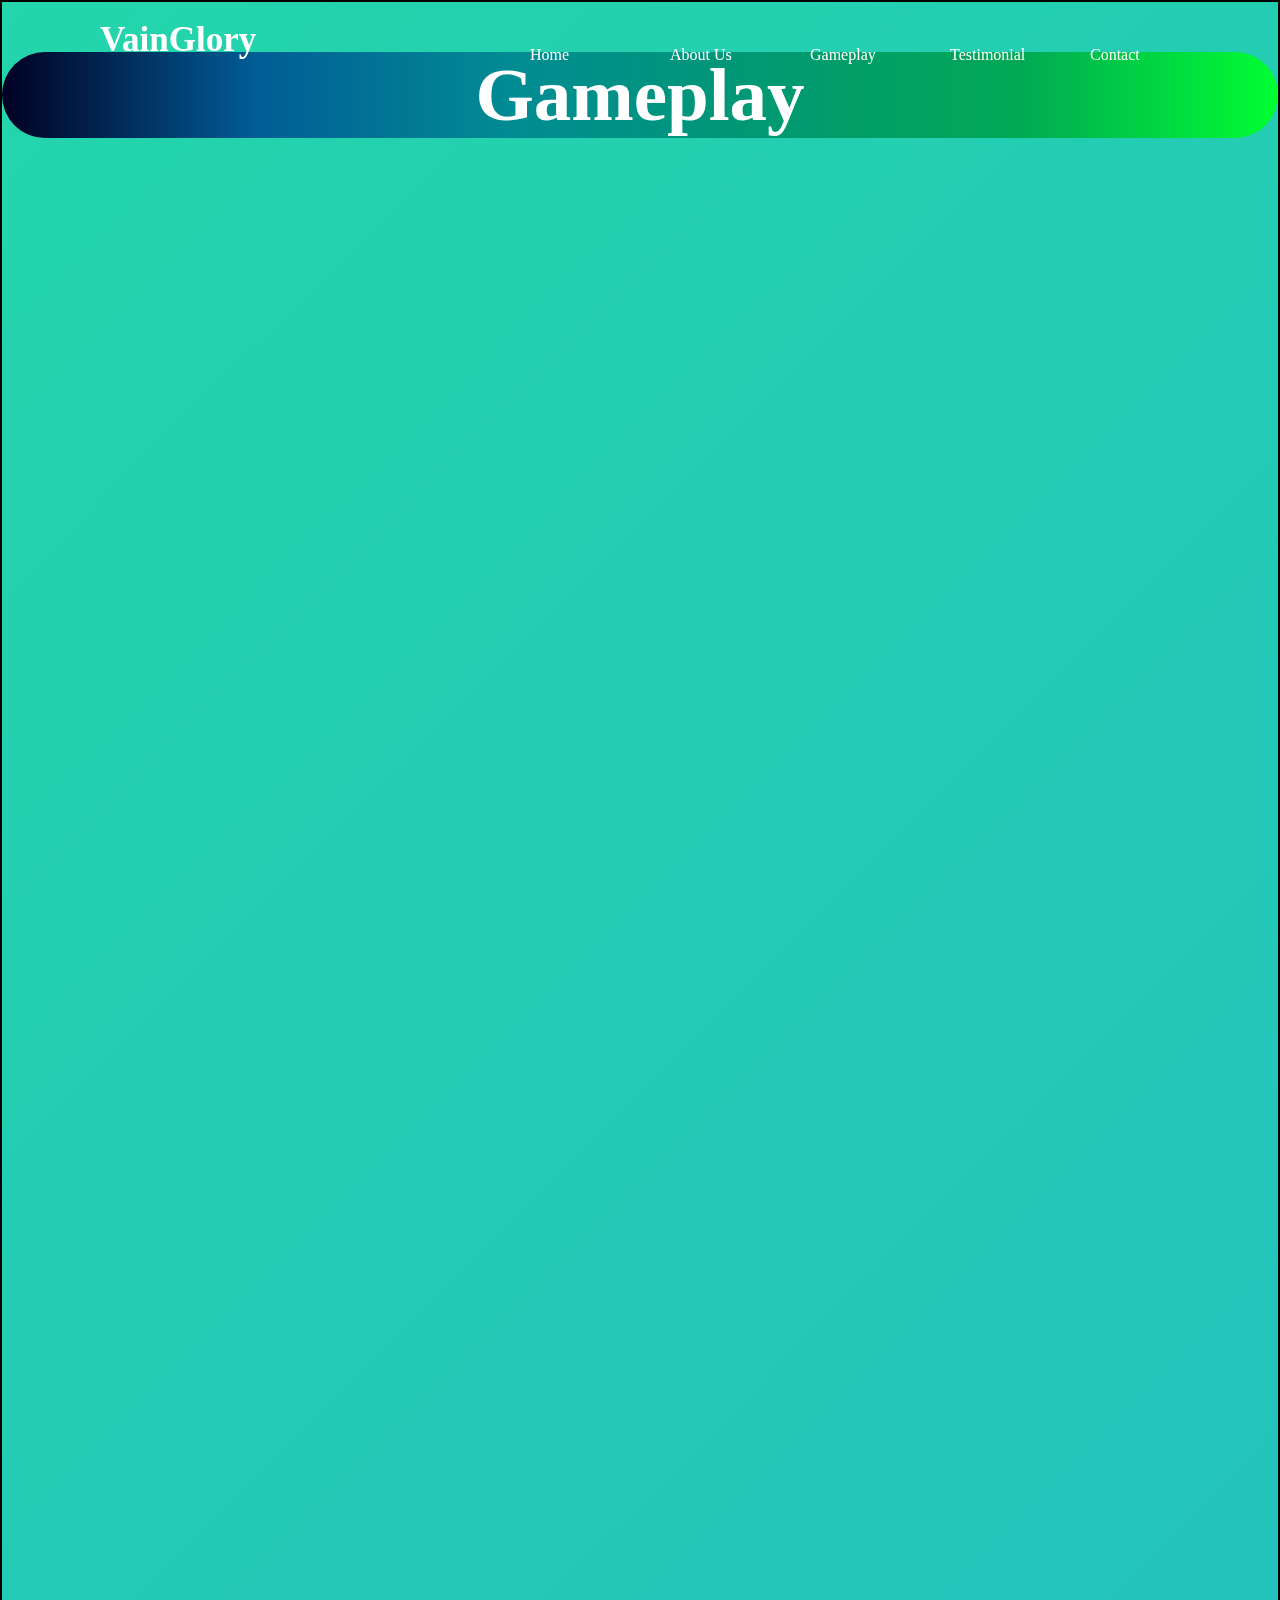
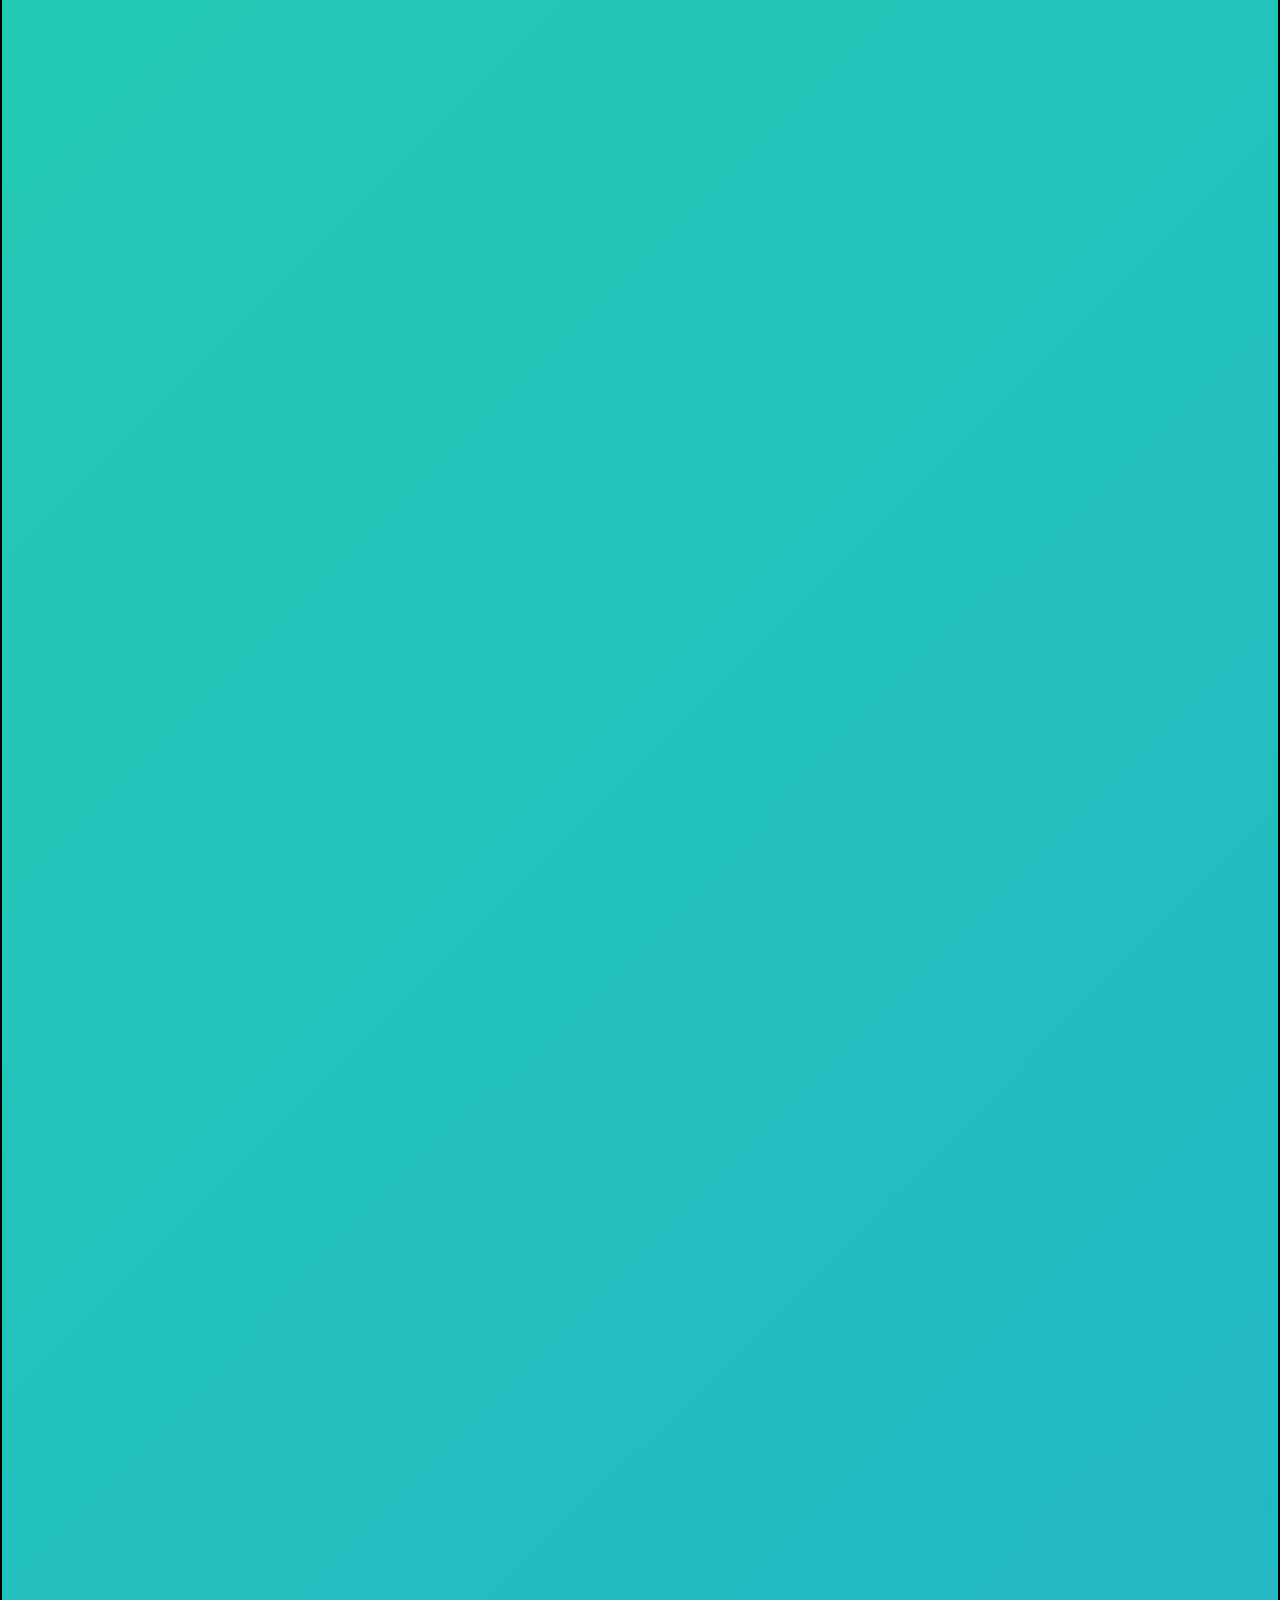
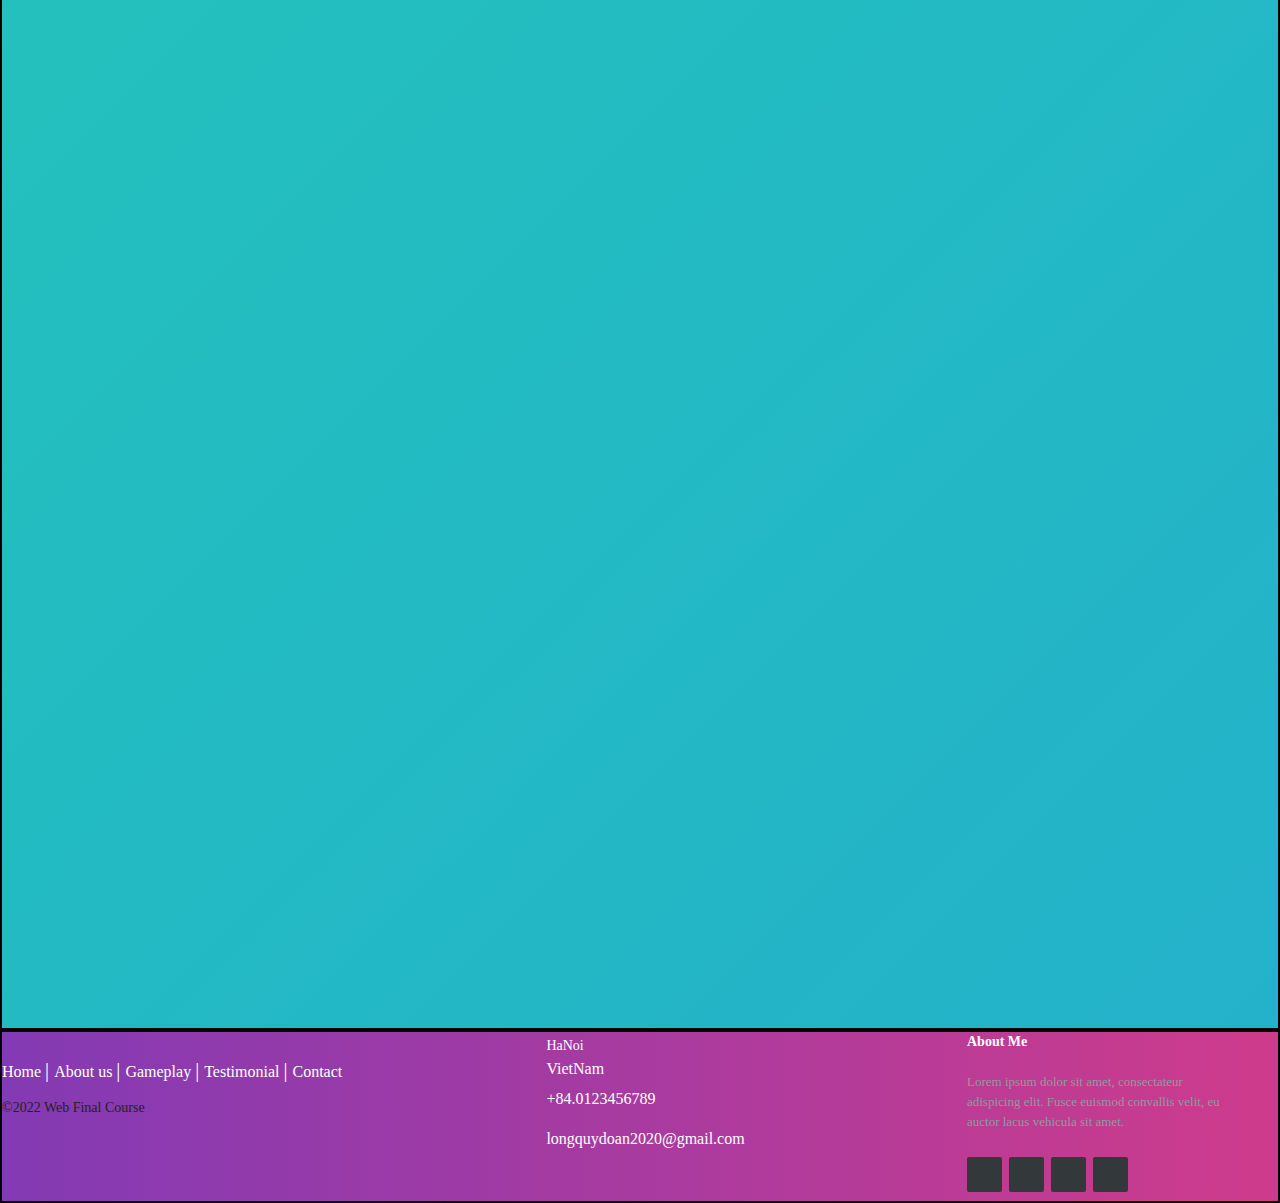
<file: index3.html>
<!DOCTYPE html>
<html lang="en">

<head>
    <meta charset="UTF-8">
    <meta http-equiv="X-UA-Compatible" content="IE=edge">
    <meta name="viewport" content="width=device-width, initial-scale=1.0">
    <title>Document</title>
    <link rel="stylesheet" href="index.css">
    <link rel="stylesheet" href="https://cdnjs.cloudflare.com/ajax/libs/animate.css/4.1.1/animate.min.css" />
    <link rel="stylesheet" href="https://cdnjs.cloudflare.com/ajax/libs/font-awesome/6.1.1/css/all.min.css"
        integrity="sha512-KfkfwYDsLkIlwQp6LFnl8zNdLGxu9YAA1QvwINks4PhcElQSvqcyVLLD9aMhXd13uQjoXtEKNosOWaZqXgel0g=="
        crossorigin="anonymous" referrerpolicy="no-referrer" />
    <script src="https://cdnjs.cloudflare.com/ajax/libs/bootstrap/5.0.1/js/bootstrap.min.js"
        integrity="sha512-EKWWs1ZcA2ZY9lbLISPz8aGR2+L7JVYqBAYTq5AXgBkSjRSuQEGqWx8R1zAX16KdXPaCjOCaKE8MCpU0wcHlHA=="
        crossorigin="anonymous" referrerpolicy="no-referrer"></script>
    <script type="text/javascript">
        window.addEventListener('scroll', function () { const header = document.querySelector('header'); header.classList.toggle("sticky", window.scrollY > 0); });
    </script>
</head>

<body style="background-color: #0c192c;">
    <header>
        <input type="checkbox" id="check">
        <label for="check" class="checkbtn">
            <i class="fas fa-bars"></i>
        </label>
        <h1 class="header_logo">VainGlory<span></span></h1>
        <ul class="nav_bar_css">
            <div class="nav_bar_box">
                <li><a href="index.html">Home</a></li>
            </div>
            <div class="nav_bar_box">
                <li><a href="index2.html">About Us</a></li>
            </div>

            <div class="nav_bar_box">
                <li class="nav_drop"><a href="index3.html">Gameplay</a>
                </li>
            </div>
            <div class="nav_bar_box">
                <li><a href="index4.html">Testimonial</a></li>
            </div>
            <div class="nav_bar_box">
                <li><a href="#">Contact</a></li>
            </div>
        </ul>
    </header>
    <section class="section-3">
        <div class="gameplay_container">
            <h1 class="title-sec-3">
                Gameplay</h1>
            <div class="item-1">
                <div class="item-1-text">
                    <h1 data-text="5V5 Game" class="gameplay_title">5V5 Game </h1>
                    <p class="gameplay_text"
                        style="color: #fff; background:linear-gradient(to right,#EE7752, #E73C7E, #23A6D5, #23D5AB) ">
                        Lorem ipsum dolor sit amet consectetur adipisicing elit. Obcaecati
                        laboriosam enim vel inventore a
                        placeat dicta molestias illum ducimus blanditiis est atque quas reiciendis nulla aliquam
                        laudantium,
                        repellat, praesentium sit.</p>
                </div>
            </div>
            <div class="item-2">
                <div class="item-2-text">
                    <h1 data-text="3V3 Game" class="gameplay_title">3V3 Game</h1>
                    <p class="gameplay_text"
                        style="color: #fff; background:linear-gradient(to right,#EE7752, #E73C7E, #23A6D5, #23D5AB) ">
                        Lorem ipsum dolor, sit amet consectetur adipisicing elit. Assumenda
                        necessitatibus iste molestias hic
                        mollitia eveniet laboriosam! Possimus, architecto laborum provident tempora id laudantium modi
                        perspiciatis voluptatibus rerum impedit consequuntur debitis?</p>
                </div>
            </div>
            <div class="item-3">
                <div class="item-3-text">
                    <h1 data-text="Blizt" class="gameplay_title">Blizt</h1>
                    <p class="gameplay_text"
                        style="color: #fff; background:linear-gradient(to right,#EE7752, #E73C7E, #23A6D5, #23D5AB) ">
                        Lorem ipsum dolor sit amet consectetur adipisicing elit. Temporibus nostrum
                        natus vitae laudantium
                        nulla quibusdam laboriosam illo? Cum explicabo quae fugit at, doloribus tenetur similique vel
                        laborum quod perferendis repellendus.</p>
                </div>
            </div>
            <div class="item-4">
                <div class="item-4-text">
                    <h1 data-text="Royal" class="gameplay_title">Royal</h1>
                    <p class="gameplay_text"
                        style="color: #fff; background:linear-gradient(to right,#EE7752, #E73C7E, #23A6D5, #23D5AB) ">
                        Lorem ipsum dolor sit, amet consectetur adipisicing elit. Laudantium hic
                        quo
                        similique,
                        necessitatibus qui corporis commodi ratione sint fugit. Blanditiis cupiditate voluptate, iusto
                        itaque sit voluptates necessitatibus temporibus deserunt corporis.</p>
                </div>
            </div>
            <div class="item-5">
                <div class="item-5-text">
                    <h1 data-text="Event Game" class="gameplay_title">Event Game</h1>
                    <p class="gameplay_text"
                        style="color: #fff; background:linear-gradient(to right,#EE7752, #E73C7E, #23A6D5, #23D5AB) ">
                        Lorem ipsum dolor sit amet consectetur, adipisicing elit. Exercitationem
                        quaerat in debitis ad magni
                        enim asperiores consequuntur perspiciatis sed facilis officia nisi doloremque illum quam
                        repellat
                        numquam, adipisci amet perferendis.</p>
                </div>
            </div>
        </div>
        <!-- footer -->
    <footer class="footer-distributed">

        <div class="footer-left">

            <i style="color: #fff;font-size: 150px;" class="fa-solid fa-gamepad"></i>

            <p class="footer-links">
                <a href="#" class="link-1">Home</a>

                <a href="#">About us</a>

                <a href="#">Gameplay</a>

                <a href="#">Testimonial</a>

                <a href="#">Contact</a>
            </p>

            <p class="footer-web-name">©2022 Web Final Course</p>
        </div>

        <div class="footer-center">

            <div>
                <i class="fa fa-map-marker"></i>
                <p><span>HaNoi</span> VietNam</p>
            </div>

            <div>
                <i class="fa fa-phone"></i>
                <p>+84.0123456789</p>
            </div>

            <div>
                <i class="fa fa-envelope"></i>
                <p><a style="color: #fff;" href="#">longquydoan2020@gmail.com</a></p>
            </div>

        </div>

        <div class="footer-right">

            <p class="footer-web-about">
                <span>About Me</span>
                Lorem ipsum dolor sit amet, consectateur adispicing elit. Fusce euismod convallis velit, eu auctor lacus
                vehicula sit amet.
            </p>

            <div class="footer-icons">

                <a href="#"><i class="fa-brands fa-facebook-f"></i></a>
                <a href="#"><i class="fa-brands fa-twitter"></i></a>
                <a href="#"><i class="fa-brands fa-instagram"></i></a>
                <a href="#"><i class="fa-brands fa-github"></i></a>

            </div>

        </div>

    </footer>
</body>

</html>
</file>
<file: index.css>
* {
    margin: 0;
    padding: 0;
    box-sizing: border-box;
    font-family: 'popins', sans-serif;
}

/* header */
header {
    position: fixed;
    top: 0;
    left: 0;
    padding: 40px 100px;
    z-index: 10000;
    display: flex;
    justify-content: space-between;
    align-items: center;
    width: 100%;
    height: 50px;
    transition: 0.5s;
    background: url(https://img.freepik.com/free-vector/luxury-black-background-banner-illustration-with-gold-strip-art-deco-leave-modern_25989-207.jpg);
}

header .header_logo {
    display: inline-block;
    color: #fff;
    font-size: 35px;
    line-height: 80px;
    font-weight: bold;
    float: left;
}


header ul {
    right: 0;
    display: flex;
    list-style: none;
    justify-content: end;
}


header .nav_bar_css li {
    margin-left: 30px;
    list-style: none;
    margin-top: 25px;
}

header .nav_bar_css li a {
    text-decoration: none;
    color: #fff;
    font-weight: 300;
    transition: 1s;
}

header .nav_bar_css .nav_bar_box {
    width: 100px;
    margin: 20px;
    padding-top: 5px;
    transition: 0.5s;
    position: relative;
}

header .nav_bar_css .nav_bar_box:hover {
    box-shadow: #4fc3dc;
}

header .nav_bar_css .nav_bar_box a:hover {
    color: #ff0157;
}

.checkbtn {
    display: inline-block;
    font-size: 30px;
    color: white;
    line-height: 80px;
    margin-right: 40px;
    cursor: pointer;
    display: none;
}

#check {
    display: none;
}


/* js them  */
header.sticky {
    background-color: #fff;
    padding: 10px 100px;
    box-shadow: 0 5px 20px rgba(0, 0, 0, 05);
}


/* end header */
/*section-1  */
.section-1 {
    background-image: url(http://i.imgur.com/XFoxxdz.jpg);
    background-size: cover;
    background-position: center;
    width: 100%;
    height: 100vh;

}

/* For width smaller than 400px: */
.section-1 {
    background-image: url('img_smallflower.jpg');
}

/* For width 400px and larger: */
@media only screen and (min-width: 400px) {
    .section-1 {
        background-image: url(http://i.imgur.com/XFoxxdz.jpg);
    }
}


.banner_text {
    text-align: center;
    position: relative;
    top: 250px;
    color: #fff;
}

.banner_btn i {
    text-align: center;
    font-family: inherit;
    font-size: 25px;
    color: #fff;
}

.banner_text h1 {
    font-size: 100px;
}


/* banner button */
.banner_btn {
    margin-top: 25%;
    display: flex;
    justify-content: center;
    align-items: center;
}

.banner_btn a {
    position: relative;
    background-color: #ff0157;
    width: 250px;
    height: 50px;
    text-transform: uppercase;
    text-decoration: none;
    display: inline-block;
    padding: 10px 30px;
    color: rgb(255, 50, 50);
    font-size: 1.5em;
    letter-spacing: 0.1em;
    border: .5px solid #fff;
    transform: color 0.5s;
    text-align: center;
    transition: 0.5s;
    justify-content: center;
}

.banner_btn a span {
    position: relative;
    background: #fff;
    z-index: 1;
}

.banner_btn a i {
    position: absolute;
    inset: 0;
    display: block;
    text-align: center;
    top: 10px;
}

.banner_btn a i::before {
    content: '';
    position: absolute;
    border: 2px solid var(--clr);
    top: -15px;
    left: 80%;
    width: 20px;
    height: 5px;
    background-color: #27282c;
    transform: translateX(-50%);
    transition: 0.5s;
}

a:hover i::before {
    width: 30px;
    left: 20%;
}

.banner_btn a i::after {
    content: '';
    position: absolute;
    border: 2px solid var(--clr);
    bottom: -3.5px;
    left: 20%;
    width: 30px;
    height: 5px;
    transform: translateX(-50%);
    background-color: #27282c;
    transition: 0.5s;
}

a:hover i::after {
    width: 20px;
    left: 80%;
}

.banner_btn a:hover {
    letter-spacing: 0.25em;
    box-shadow: 0 0 100px var(--clr);

}

/* end button */
.section-1 .banner .banner_text-p {
    position: absolute;
    display: inline-block;
    justify-content: center;
    margin: 0 500px 0 500px;
    height: auto;
    align-items: center;
    position: relative;
    top: 50px;
    color: #267687;
    font-size: 25px;
    border-radius: 100px;
    background-image: linear-gradient(to right, #f9989f, #fccb8f, #faf096);
}

@media only screen and (max-width: 1099px) {
    .section-1 .banner .banner_text-p {
        display: none;
    }
}

.section-1 h1 {
    text-shadow: 0 0 100px orange;
}

/* end banner section 1 */


/* background animation */

.container {
    position: relative;
    width: 100%;
    height: 145vh;
    overflow: hidden;
}

.bubble {
    position: relative;
    display: flex;
    z-index: -10;
}

.bubble span {
    position: relative;
    width: 30px;
    height: 30px;
    background: #4fc3dc;
    margin: 0 4px;
    border-radius: 50%;
    box-shadow: 0 0 0 10px #4fc3dc44, 0 0 50px #4fc3dc, 0 0 100px #4fc3dc;
    animation: animate 15s linear infinite;
    animation-duration: calc(120s / var(--i));
}

.bubble span:nth-child(even) {
    background: #ff2d75;
    box-shadow: 0 0 0 10px #ff2d7544, 0 0 50px #ff2d75, 0 0 100px #ff2d75
}

@keyframes animate {
    0% {
        transform: translateY(145vh);
        scale: 0;
    }

    100% {
        transform: translateY(-10vh);
        scale: (1);
    }
}

/* end background animation */
/* section 2 ( inside background animation) */
.section-2 {
    margin: 20px 100px;
    background-color: rgb(250, 255, 255);
    height: 130vh;
    z-index: 100000;
}

.section-2 .section-2_text {
    padding: auto;
    width: auto;
}

.section-2_text h1 {
    font-weight: 800;
    font-size: 50px;
    text-align: center;
    font-family: 'Poppins', Helvetica, Arial, Lucida, sans-serif;
    ;
}

.section-2_text img {
    display: block;
    margin-left: auto;
    margin-right: auto;
    width: 40%;
}

.section-2_text h2 {
    text-align: center;
    font-family: 'Poppins', Helvetica, Arial, Lucida, sans-serif;
    margin-top: 20px;
}

.section-2_text p:nth-child(odd) {
    line-height: 40px;
    font-size: 20px;
    font-style: italic;
    text-align: center;
    color: gray;
    margin-bottom: 20px;
}

.section-2_text p:nth-child(even) {
    line-height: 40px;
    font-size: 20px;
    font-style: bold;
    text-align: center;
    color: gray;
    margin-bottom: 10px;
}


.section_2_img_container {
    width: 90%;
    padding: 20px;
    margin: 50px auto;
    display: flex;
    flex-direction: row;
    justify-content: center;
}

.img_box {
    width: 20%;
    margin: 0 20px;
    box-shadow: 0 0 3pc 2px rgb(104, 239, 223);
    transition: 1s;
}

.img_box img {
    display: block;
    width: 100%;
    border-radius: 10px;
}

.img_box:hover {
    transform: scale(1.3);
    z-index: 3;
}

/* end img section 2 */
/* section 3 */
.section-3 {
    width: 100%;
    height: 470vh;
}

.gameplay_container {
    border: 2px solid black;
    display: block;
    width: 100%;
    height: 470vh;
    background: linear-gradient(-45deg, #EE7752, #E73C7E, #23A6D5, #23D5AB);
    background-size: 400% 400%;
    position: relative;
    color: #fff;
    animation: change 10s ease-in-out infinite;
}

@keyframes change {
    0% {
        background-position: 0 50%;
    }

    50% {
        background-position: 100% 50%
    }

    100% {
        background-position: 0% 50%;
    }
}

/* item-1 */
.section-3 .gameplay_container .item-1 {
    width: 90%;
    height: 600px;
    background-image: url(https://www.vainglorygame.com/wp-content/uploads/2018/01/2160x1080_5V5LaunchEvent_Eventbright-2.jpg);
    background-size: cover;
    margin: 70px;
    margin-top: 30px;

}

.section-3 .title-sec-3 {
    display: flex;
    justify-content: center;
    align-items: center;
    text-align: center;
    font-size: 75px;
    background: linear-gradient(to right, #020024, #015d96, #018c93, #019972, #01a954, #00ff31);
    border-radius: 100px;
    margin-top: 50px;
}

.section-3 .gameplay_container .item-1 .item-1-text {
    color: #fff;
    position: relative;
    padding: 200px 300px 200px 300px;
    transition: 2s;
    opacity: 0;
    text-align: center;
}

.section-3 .gameplay_container .item-1 .item-1-text h1 {
    position: relative;
    font-size: 100px;
    color: #252839;
    -webkit-text-stroke: 0.3vw #383d52;
    text-transform: uppercase;
}

.section-3 .gameplay_container .item-1 .item-1-text h1::before {
    content: attr(data-text);
    position: absolute;
    top: 0;
    left: 0;
    width: 100%;
    height: 100%;
    color: #01fe87;
    -webkit-text-stroke: 0vw #383d52;
    overflow: hidden;
    animation: animate1 6s;
}

@keyframes animate1 {

    0%,
    10%,
    80% {
        width: 0;
    }

    50% {
        width: 55%;
    }

    60%,
    90% {
        width: 100%;
    }
}

.section-3 .gameplay_container .item-1 .item-1-text:hover {
    opacity: 1;
}

/* item-2 */
.section-3 .gameplay_container .item-2 {
    width: 90%;
    height: 600px;
    background-image: url(http://jd3sljkvzi-flywheel.netdna-ssl.com/wp-content/themes/vainglory/images/game/bg-map.jpg);
    background-size: cover;
    margin: 70px;
}

.section-3 .gameplay_container .item-2 .item-2-text {
    color: #fff;
    position: relative;
    padding: 200px 300px 200px 300px;
    transition: 2s;
    opacity: 0;
    text-align: center;
}

.section-3 .gameplay_container .item-2 .item-2-text h1 {
    position: relative;
    font-size: 100px;
    color: #252839;
    -webkit-text-stroke: 0.3vw #383d52;
    text-transform: uppercase;
}

.section-3 .gameplay_container .item-2 .item-2-text h1::before {
    content: attr(data-text);
    position: absolute;
    top: 0;
    left: 0;
    width: 100%;
    height: 100%;
    color: #01fe87;
    -webkit-text-stroke: 0vw #383d52;
    overflow: hidden;
    animation: animate2 6s;
}

@keyframes animate2 {

    0%,
    30%,
    40% {
        width: 0%;
    }

    80% {
        width: 55%;
    }

    100% {
        width: 100%;
    }
}

.section-3 .gameplay_container .item-2 .item-2-text:hover {
    opacity: 1;
}

/* item-3 */
.section-3 .gameplay_container .item-3 {
    width: 90%;
    height: 600px;
    background-image: url(https://brokenmyth.net/wp-content/uploads/image-92.jpeg);
    background-size: cover;
    margin: 70px;
}

.section-3 .gameplay_container .item-3 .item-3-text {
    color: #fff;
    position: relative;
    padding: 200px 300px 200px 300px;
    transition: 2s;
    opacity: 0;
    text-align: center;
}

.section-3 .gameplay_container .item-3 .item-3-text h1 {
    position: relative;
    font-size: 100px;
    color: #252839;
    -webkit-text-stroke: 0.3vw #383d52;
    text-transform: uppercase;
    white-space: nowrap
}

.section-3 .gameplay_container .item-3 .item-3-text h1::before {
    content: attr(data-text);
    position: absolute;
    top: 0;
    left: 0;
    width: 100%;
    height: 100%;
    color: #01fe87;
    -webkit-text-stroke: 0vw #383d52;
    overflow: hidden;
    animation: animate3 6s;
}

@keyframes animate3 {

    0%,
    30%,
    40% {
        width: 0%;
    }

    80% {
        width: 55%;
    }

    100% {
        width: 100%;
    }
}

.section-3 .gameplay_container .item-3 .item-3-text:hover {
    opacity: 1;
}

/* item 4 */
.section-3 .gameplay_container .item-4 {
    width: 90%;
    height: 600px;
    background-image: url(https://softcamel.com/wp-content/uploads/2019/03/Vainglory-1.png);
    background-size: cover;
    margin: 70px;
}

.section-3 .gameplay_container .item-4 .item-4-text {
    color: #fff;
    position: relative;
    padding: 200px 300px 200px 300px;
    transition: 2s;
    opacity: 0;
    text-align: center;
}

.section-3 .gameplay_container .item-4 .item-4-text h1 {
    position: relative;
    font-size: 100px;
    color: #252839;
    -webkit-text-stroke: 0.3vw #383d52;
    text-transform: uppercase;
}

.section-3 .gameplay_container .item-4 .item-4-text h1::before {
    content: attr(data-text);
    position: absolute;
    top: 0;
    left: 0;
    width: 100%;
    height: 100%;
    color: #01fe87;
    -webkit-text-stroke: 0vw #383d52;
    overflow: hidden;
    animation: animate4 6s;
}

@keyframes animate4 {

    0%,
    30%,
    40% {
        width: 0%;
    }

    80% {
        width: 55%;
    }

    100% {
        width: 100%;
    }
}

.section-3 .gameplay_container .item-4 .item-4-text:hover {
    opacity: 1;
}

/* item-5 */
.section-3 .gameplay_container .item-5 {
    width: 90%;
    height: 600px;
    background-image: url(https://i.ytimg.com/vi/GDXb2-E5ppc/maxresdefault.jpg);
    background-size: cover;
    margin: 70px;
}

.section-3 .gameplay_container .item-5 .item-5-text {
    color: #fff;
    position: relative;
    padding: 200px 300px 200px 300px;
    transition: 2s;
    opacity: 0;
    text-align: center;
}

.section-3 .gameplay_container .item-5 .item-5-text h1 {
    position: relative;
    font-size: 100px;
    color: #252839;
    -webkit-text-stroke: 0.3vw #383d52;
    text-transform: uppercase;
    white-space: nowrap
}

.section-3 .gameplay_container .item-5 .item-5-text h1::before {
    content: attr(data-text);
    position: absolute;
    top: 0;
    left: 0;
    width: 100%;
    height: 100%;
    color: #01fe87;
    -webkit-text-stroke: 0vw #383d52;
    overflow: hidden;
    animation: animate5 6s;
}

@keyframes animate5 {

    0%,
    30%,
    40% {
        width: 0%;
    }

    80% {
        width: 55%;
    }

    100% {
        width: 100%;
    }
}

.section-3 .gameplay_container .item-5 .item-5-text:hover {
    opacity: 1;
}

/* testimonial */
.section_4 .section_4_container {
    position: relative;
    width: 100%;
    display: flex;
    justify-content: center;
    align-items: center;
    flex-wrap: wrap;
    padding: 30px;
}

.section_4 .section_4_container .img_card {
    position: relative;
    max-width: 300px;
    height: 420px;
    background-color: #fff;
    margin: 30px 10px;
    padding: 20px 15px;
    display: flex;
    flex-direction: column;
    box-shadow: 0 5px 202px rgba(0, 0, 0, 0.5);
    transition: 0.3s ease-in-out;
}

.section_4_container .img_card:hover {
    height: 620px;
}



.section_4 .section_4_container .img_card .imgbx {
    position: relative;
    width: 260px;
    height: 260px;
    top: -60px;
    left: 20px;
    box-shadow: 0 5px 20px rgba(0, 0, 0, 0.2);
    z-index: 1;
}

.section_4_container .img_card .imgbx img {
    max-width: 100%;
    border-radius: 4px;
    z-index: 100;
}

.section_4_container .img_card:hover .imgbx {
    width: 200px;
}

.section_4_container .img_card .img_content {
    position: relative;
    margin-top: -140px;
    padding: 10px 15px;
    text-align: center;
    color: #111;
    visibility: hidden;
    opacity: 0;
    transition: 0.3s ease-in-out;
}

.section_4_container .img_card:hover .img_content {
    visibility: visible;
    opacity: 1;
    margin-top: -40px;
    transition-delay: 0.3s;
}

.section_4_container .img_card .name {
    position: relative;
    top: 350px;
    text-align: center;
    transition: 0.5s;
}

.section_4_container .img_card:hover .name {
    opacity: 0;
}

.section_4_container .img_card .img_content .link-character a {
    margin: 10px;
    font-size: 30px
}


/* footer */
@import url(https://fonts.googleapis.com/css?family=Open+Sans:400,500,300,700);

* {
    font-family: Open Sans;
}

.footer-distributed {
    border: 2px solid black;
    display: block;
    width: 100%;
    height: auto;
    background: linear-gradient(to right, #833ab4, #E73C7E, #23A6D5, #fcb045);
    background-size: 400% 400%;
    position: relative;
    color: #fff;
    animation: change 10s ease-in-out infinite;
    /*  */

}

@keyframes change2 {
    0% {
        background-position: 0 50%;
    }

    50% {
        background-position: 100% 50%
    }

    100% {
        background-position: 0% 50%;
    }
}

.footer-distributed .footer-left,
.footer-distributed .footer-center,
.footer-distributed .footer-right {
    display: inline-block;
    vertical-align: top;
}

/* Footer left */

.footer-distributed .footer-left {
    width: 40%;
}


.footer-distributed h3 {
    color: #ffffff;
    font: normal 36px 'Open Sans', cursive;
    margin: 0;
}

.footer-distributed h3 span {
    color: lightseagreen;
}

/* Footer links */

.footer-distributed .footer-links {
    color: #ffffff;
    margin: 20px 0 12px;
    padding: 0;
}

.footer-distributed .footer-links a {
    display: inline-block;
    line-height: 1.8;
    font-weight: 400;
    text-decoration: none;
    color: inherit;
}

.footer-distributed .footer-web-name {
    color: #222;
    font-size: 14px;
    font-weight: normal;
    margin: 0;
}

/* Footer Center */

.footer-distributed .footer-center {
    width: 35%;
}

.footer-distributed .footer-center i {
    background-color: #33383b;
    color: #ffffff;
    font-size: 25px;
    width: 38px;
    height: 38px;
    border-radius: 50%;
    text-align: center;
    line-height: 42px;
    margin: 10px 15px;
    vertical-align: middle;
}

.footer-distributed .footer-center i.fa-envelope {
    font-size: 17px;
    line-height: 38px;
}

.footer-distributed .footer-center p {
    display: inline-block;
    color: #ffffff;
    font-weight: 400;
    vertical-align: middle;
    margin: 0;
}

.footer-distributed .footer-center p span {
    display: block;
    font-weight: normal;
    font-size: 14px;
    line-height: 2;
}

.footer-distributed .footer-center p a {
    color: lightseagreen;
    text-decoration: none;
    ;
}

.footer-distributed .footer-links a:before {
    content: "|";
    font-weight: 300;
    font-size: 20px;
    left: 0;
    color: #fff;
    display: inline-block;
    padding-right: 5px;
}

.footer-distributed .footer-links .link-1:before {
    content: none;
}

/* Footer Right */

.footer-distributed .footer-right {
    width: 20%;
}

.footer-distributed .footer-web-about {
    line-height: 20px;
    color: #92999f;
    font-size: 13px;
    font-weight: normal;
    margin: 0;
}

.footer-distributed .footer-web-about span {
    display: block;
    color: #ffffff;
    font-size: 14px;
    font-weight: bold;
    margin-bottom: 20px;
}

.footer-distributed .footer-icons {
    margin-top: 25px;
}

.footer-distributed .footer-icons a {
    display: inline-block;
    width: 35px;
    height: 35px;
    cursor: pointer;
    background-color: #33383b;
    border-radius: 2px;

    font-size: 20px;
    color: #ffffff;
    text-align: center;
    line-height: 35px;

    margin-right: 3px;
    margin-bottom: 5px;
}

/* responsive  */
@media (max-width: 880px) {

    .footer-distributed {
        font: bold 14px sans-serif;
    }

    .footer-distributed .footer-left,
    .footer-distributed .footer-center,
    .footer-distributed .footer-right {
        display: block;
        width: 100%;
        margin-bottom: 40px;
        text-align: center;
    }

    .footer-distributed .footer-center i {
        margin-left: 0;
    }

    .section_2_img_container {
        display: inline-block;
        justify-content: center;
        align-items: center;
    }

    .section_2_img_container .img_box {
        margin-left: 70px;
        justify-content: center;
        align-items: center;
        float: both;
        width: 30%;
        justify-content: center;
        align-items: center;
    }

    .section-2 {
        width: auto;
        height: auto;
    }

    .container {
        width: auto;
        height: auto;
    }

    .section-3 * {
        width: auto;
        height: auto;
    }

    .section-3 .gameplay_container .title-sec-3 {
        width: auto;
    }

    .section-3 .gameplay_container {
        height: 475vh;
        margin: 0;
        padding: 0;
    }

    .section-3 .gameplay_container .item-5 {
        display: none;
    }

    .section-3 .gameplay_container .item-1,
    .section-3 .gameplay_container .item-2,
    .section-3 .gameplay_container .item-3,
    .section-3 .gameplay_container .item-4,
    .section-3 .gameplay_container .item-5 {
        margin: 25px;
        padding: 0;
        background-size: contain;
        text-align: center;
        align-items: center;
        justify-content: center;
        font-size: 20px;
    }

    .section-3 .gameplay_container .item-1-text,
    .item-2-text,
    .item-3-text,
    .item-4-text {
        display: inline;
        width: auto;
        text-align: center;
        align-items: center;
        position: relative;
    }
}


@media (max-width: 952px) {
    header .header_logo {
        font-size: 30px;
        padding-left: 50px;
    }

    header ul li a {
        font-size: 16px;
    }

    .section-1 .banner .banner_btn {
        display: none;
    }

    .section-1 {
        background: linear-gradient(-45deg, #3f5efb, #fc466b);
        background-size: contain;
        width: 100%;
    }

}

@media (max-width: 858px) {
    .checkbtn {
        display: block;
    }

    header ul {
        text-align: center;
        align-items: center;
        justify-content: center;
        display: flex;
        flex-direction: column;
        position: fixed;
        width: 100%;
        height: 100vh;
        background: #2c3e50;
        top: 80px;
        left: -100%;
        text-align: center;
        transition: all .5s;
    }

    header ul li {
        display: block;
        line-height: 30px;
    }

    header ul li a {
        padding-top: 50px;
        text-align: center;
        font-size: 20px;
    }

    #check:checked~ul {
        left: 0;
    }

    .section_2_img_container .img_box {
        margin-left: 70px;
        justify-content: center;
        align-items: center;
        float: left;
        width: 30%;
        justify-content: center;
        align-items: center;
    }
}
</file>
